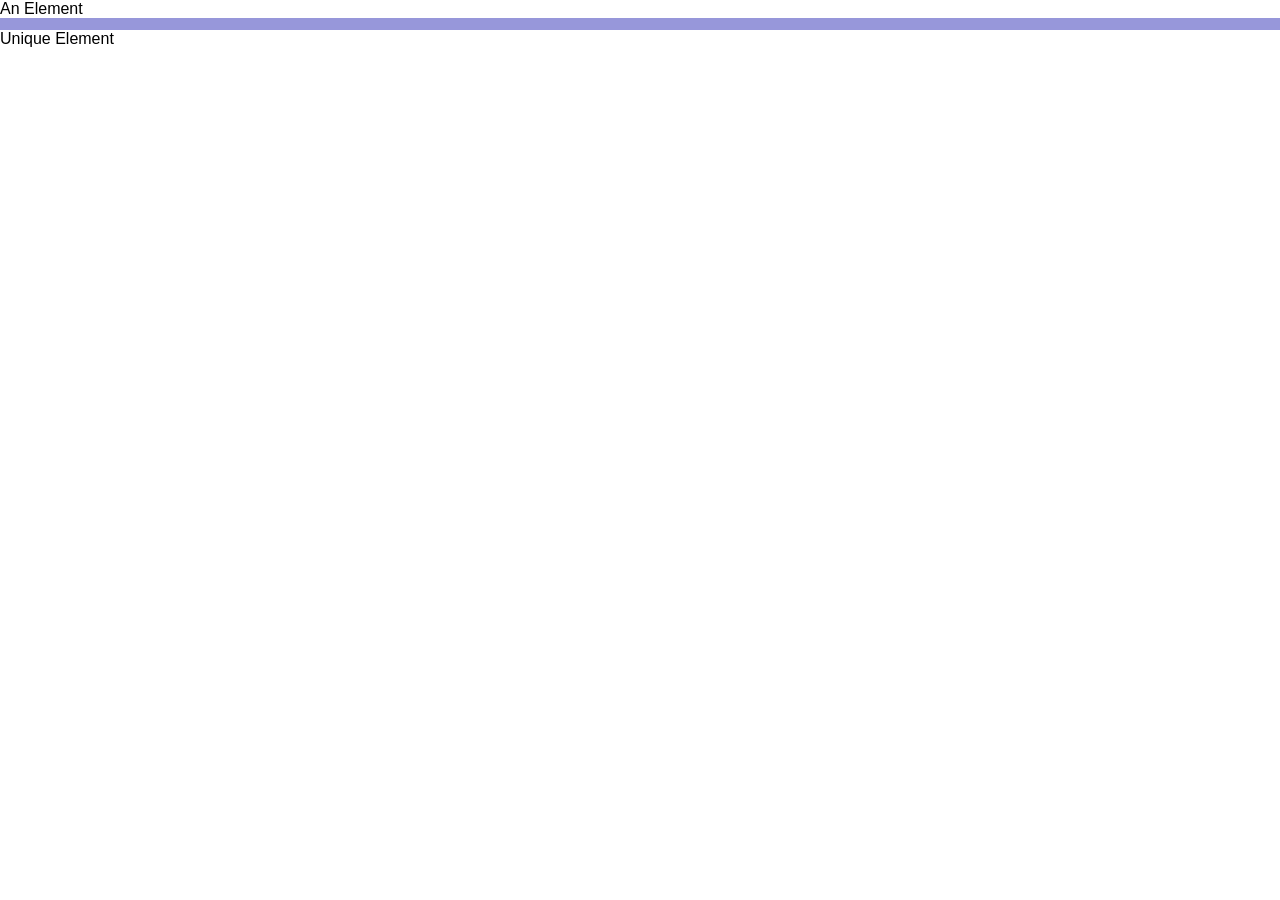
<file: index.html>
<!DOCTYPE html>
<html>
  <head>
    <meta charset="utf-8">
    <title></title>
    <meta name="viewport" content="width=device-width">
    <link rel="stylesheet" href="lib/normalize/normalize.css">
    <link rel="stylesheet" href="css/styles.css">
    </head>
    <body>
      <div class="button">An Element</div>
      <div id="unique-element">Unique Element</div>
    </body>
    <!-- include LiveReload (https://itunes.apple.com/de/app/livereload/id482898991?mt=12) reload  -->
    <script>document.write('<script src="http://' + (location.host || 'localhost').split(':')[0] + ':35729/livereload.js?snipver=1"></' + 'script>')</script>
</html>
</file>
<file: css/styles.css>
div.button {
  border-bottom: 12px solid rgb(151, 151, 218);
}
</file>
